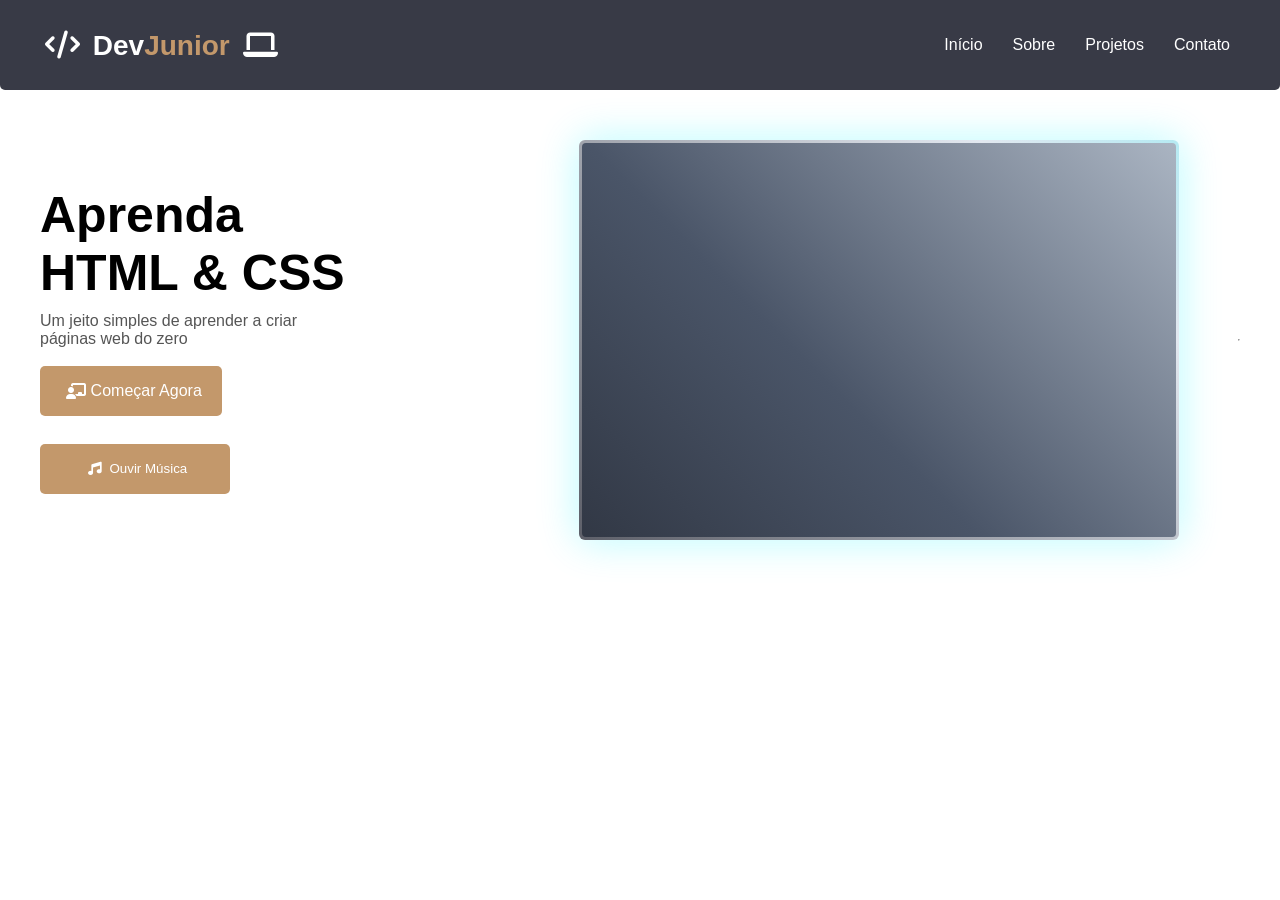
<file: html/index.html>
<!DOCTYPE html>
<html lang="pt-pt">

<head>
    <!-- Metas Tags & Property -->
    <meta charset="UTF-8">
    <meta name="viewport" content="width=device-width, initial-scale=1.0">
    <meta property="og:type" content="website">
    <meta property="og:title" content="Aprenda HTML & CSS | DevJunior">
    <meta property="og:description" content="Aprende HTML e CSS do zero com dicas práticas e direto ao ponto.">
    <meta property="og:url" content="https://o-teu-site.com">
    <meta property="og:image" content="https://o-teu-site.com/imagem-de-destaque.png">

    <!-- Título -->
    <title>Aprenda HTML & CSS</title>

    <!-- CSS -->
    <link rel="stylesheet" href="style.css">
    <link rel="shortcut icon" href="/html/icon/android-chrome-192x192.png" type="image/x-icon">
    <!-- Font Awesome -->
    <link rel="stylesheet" href="https://cdnjs.cloudflare.com/ajax/libs/font-awesome/6.5.1/css/all.min.css">
</head>

<body>

    <!-- Cabeçalho -->
    <header>
        <nav>

            <!-- Logo -->
            <div class="DevP">
                <p>
                    <i class="fa-solid fa-code"></i>
                    Dev<span>Junior</span>
                    <i class="fa-solid fa-laptop"></i>
                </p>
            </div>

            <!-- Menu -->
            <div class="MenuLinks">
                <a href="#">Início</a>
                <a href="#">Sobre</a>
                <a href="#">Projetos</a>
                <a href="#">Contato</a>
            </div>

        </nav>
    </header>

    <!-- Conteúdo Principal -->
    <main>

        <!-- Texto -->
        <div id="textContent">

            <h1>Aprenda <br>HTML & CSS</h1>

            <p class="aprender-programacao">
                Um jeito simples de aprender a criar
                <br>
                páginas web do zero
            </p>

            <br>

            <!-- Botão principal -->
            <a href="#" class="btn-1">
                <i class="fa-solid fa-chalkboard-user"> </i>
                Começar Agora
            </a>

            <br><br>

            <!-- Zona do áudio -->
            <div id="zona-audio">

                <!-- Botão -->
                <button id="btn-musica">
                    <i class="fa-solid fa-music"></i>
                    Ouvir Música
                </button>

                <!-- Áudio -->
                <audio id="meu-audio" src="./audio/song.mp3" controls style="width: 300px;"></audio>

            </div>

        </div>

        <!-- Caixa lateral -->
        <div class="DivColor"> </div>
        <!--hr para separar o conteudo principal-->
        <hr class="firstHR">
    </main>
    <!-- JavaScript -->
    <script defer src="script.js"></script>

</body>

</html>
</file>
<file: html/style.css>
/* CSS DOCUMENT */
@charset "UTF-8";

/* UNIVERSAL */

* {
    margin: 0;
    padding: 0;
    box-sizing: border-box;
}


/* BODY */
body {
    font-family: Arial, Helvetica, sans-serif;
    background: #ffffff;
}

/* NAV */

nav {
    width: 100%;
    height: 90px;
    background: #383a46;
    display: flex;
    justify-content: space-between;
    align-items: center;
    padding: 0 40px;
    position: fixed;
    top: 0;
    left: 0;
    z-index: 1000;
    border-bottom-left-radius: 5px;
    border-bottom-right-radius: 5px;
}

/* DIV DA NAV */
.DevP {
    color: #ffffff;
    font-size: 28px;
    font-weight: bold;
}

.DevP span {
    color: #c3986b;
}

/* LINKS */
.MenuLinks {
    display: flex;
    gap: 10px;
}

.MenuLinks a {
    color: #ffffff;
    text-decoration: none;
    padding: 10px;
    transition: 0.3s;
}

.MenuLinks a:hover {
    color: #c3986b;
    border-bottom: 2px solid #c3986b;
}

/* MAIN */

main {
    display: flex;
    justify-content: space-between;
    align-items: center;
    padding: 140px 40px;
    flex-wrap: wrap;
}

/* AREA DE TEXTO */

#textContent {
    width: 40%;
}

#textContent h1 {
    font-size: 50px;
}

.aprender-programacao {
    margin-top: 10px;
    color: #555;
}

/* BOTAO */


.btn-1 {
  display: inline-flex;
  justify-content: center;
  align-items: center;
  text-decoration: none;
  background: #c3986b;
  color: white;
  border: 1px solid transparent;
  padding: 12px 24px;
  border-radius: 5px;
  cursor: pointer;
  transition: 0.3s ease-in-out;
  height: 50px !important;
  width: 38% !important;
  padding: 10px;
}

.btn-1:hover {
  background: white;
  color: #c3986b;
  border: 1px solid rgb(195, 152, 107);
  box-shadow: 
    0 0 15px rgba(195, 152, 107, 0.6),
    0 0 30px rgba(195, 152, 107, 0.4);
}

/* BOTAO DE AUDIO */

#zona-audio {
    margin-top: 10px;
}

#btn-musica {
    background: #c3986b;
    color: white;
    border: none;
    padding: 12px 16px;
    border-radius: 5px;
    cursor: pointer;
    transition: 0.3s;
    width: 190px;
    height: 50px;
}

#btn-musica:hover {
    background: white;
    color: #c3986b;
    border: 1px solid #c3986b;
    box-shadow: 
    0 0 15px rgba(195, 152, 107, 0.6),
    0 0 30px rgba(195, 152, 107, 0.4);
}

#meu-audio {
    display: none;
    margin-top: 15px;
    width: 250px;
}

/* CLASSE ESCONDIDO DO AUDIO*/

.escondido {
    display: none !important;
}

/* DIV DE COR NA LATERAL DIREITA*/
.DivColor {
    position: relative;
    width: 50%;
    height: 400px;
    border-radius: 6px;
    display: flex;
    justify-content: center;
    align-items: center;
    overflow: hidden;
    box-shadow:
        0 0 20px rgba(255, 255, 255, 0.2),
        0 0 40px rgba(0, 242, 254, 0.3);
}

.DivColor::before {
    content: '';
    position: absolute;
    top: -4px;
    left: -4px;
    right: -4px;
    bottom: -4px;
    z-index: 1;
    background: linear-gradient(45deg, #0a0a0c, #3a3b45, #e2e8f0, #00f2fe, #0a0a0c);
    background-size: 400% 400%;
    border-radius: 10px;
    animation: mudarCores 8s ease-in-out infinite;
}

.DivColor::after {
    content: '';
    position: absolute;
    inset: 3px;
    background: linear-gradient(45deg, #050508, #1a1c23, #4a5568, #cbd5e1, #f8fafc, #050508);
    background-size: 400% 400%;
    border-radius: 4px;
    z-index: 2;
    animation: mudarCores 12s ease-in-out infinite;
}

.DivColor>* {
    position: relative;
    z-index: 3;
}

@keyframes mudarCores {
    0% {
        background-position: 0% 50%;
    }

    50% {
        background-position: 100% 50%;
    }

    100% {
        background-position: 0% 50%;
    }
}




/* RESPONSIVO */

@media(max-width:768px) {

    nav {
        flex-direction: column;
        height: auto;
        padding: 15px;
    }

    main {
        flex-direction: column;
        gap: 30px;
    }

    #textContent {
        width: 100%;
        text-align: center;
    }

    .DivColor {
        width: 100%;
        height: 400px;
    }

    @media(max-width: 350px) {

        .DivColor {
            width: 100%;
            height: 200px;
        }
    }

}

/* MARGIM NOS ICONES */
.fa-solid {
    margin: 5px;
}
</file>
